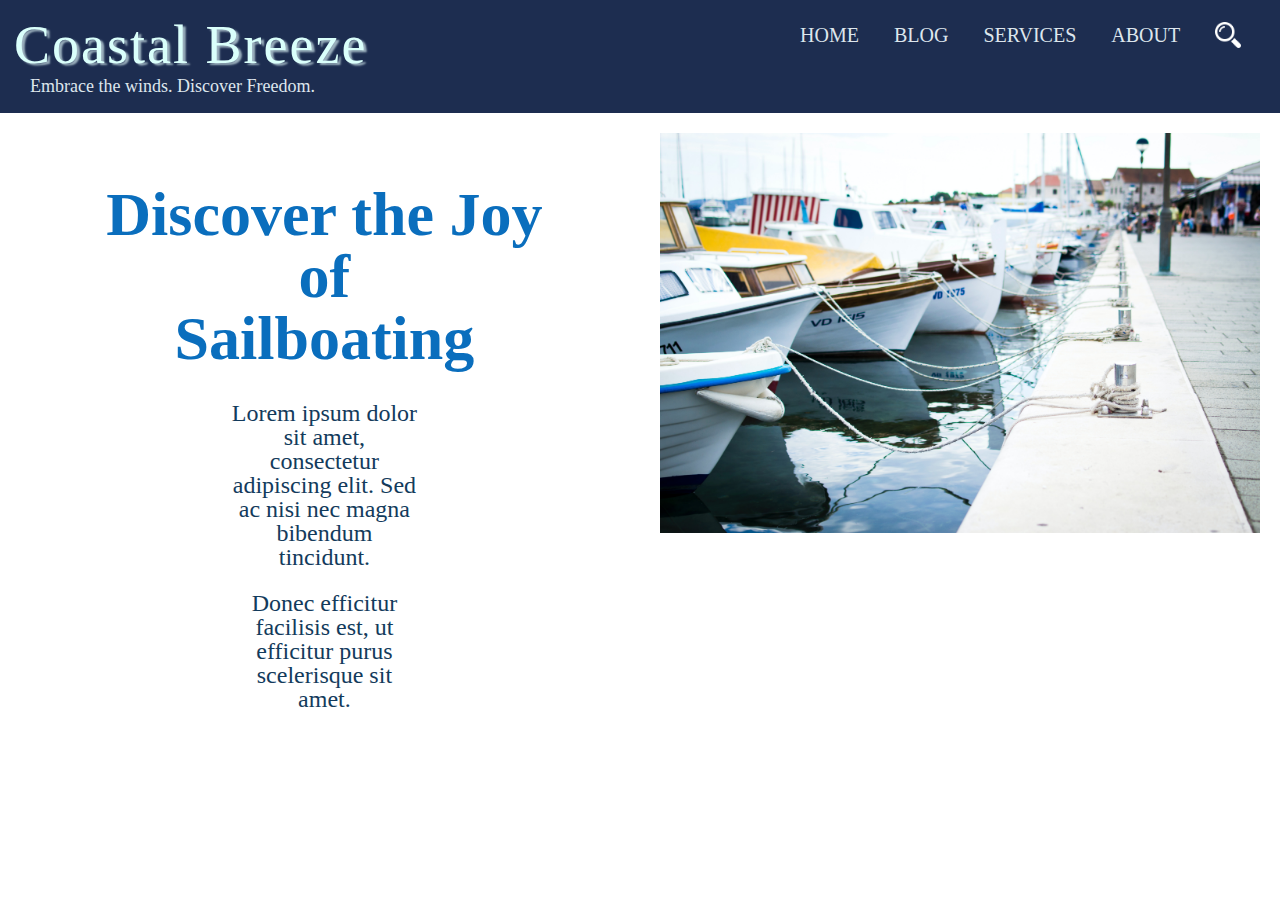
<file: block-BHaaax/index.html>
<!DOCTYPE html>
<html lang="en">

<body>

    <head>
        <meta charset="UTF-8">
        <link rel="stylesheet" href="style.css">
        <title>Coastal Breeze</title>
    </head>
    <header>
        <div class="brand">
            <h1>Coastal Breeze</h1>
            <h4>Embrace the winds. Discover Freedom.</h4>
        </div>
     <div class="nav-bar">
        <nav>
            <a href="#">HOME</a>
            <a href="#">BLOG</a>
            <a href="#">SERVICES</a>
            <a href="#">ABOUT</a>

            <a href="#"><img class="search" src="assets/search-icon.png" alt="search icon"></a>
        </nav>
    </div>
    </header>


    <main>
        <article>
        <section class="intro">
            <h2>Discover the Joy <br>of <br>Sailboating </h2>
            <p>
                Lorem ipsum dolor sit amet, consectetur adipiscing elit. Sed ac nisi nec magna bibendum tincidunt.
            </p>
            <p>
                Donec efficitur facilisis est, ut efficitur purus scelerisque sit amet.
            </p>
        </section>

        <section class="intro-image">
            <img src="assets/boats.jpg" alt="dock">
        </section>
    </article>
    </main>
</body>

</html>
</file>
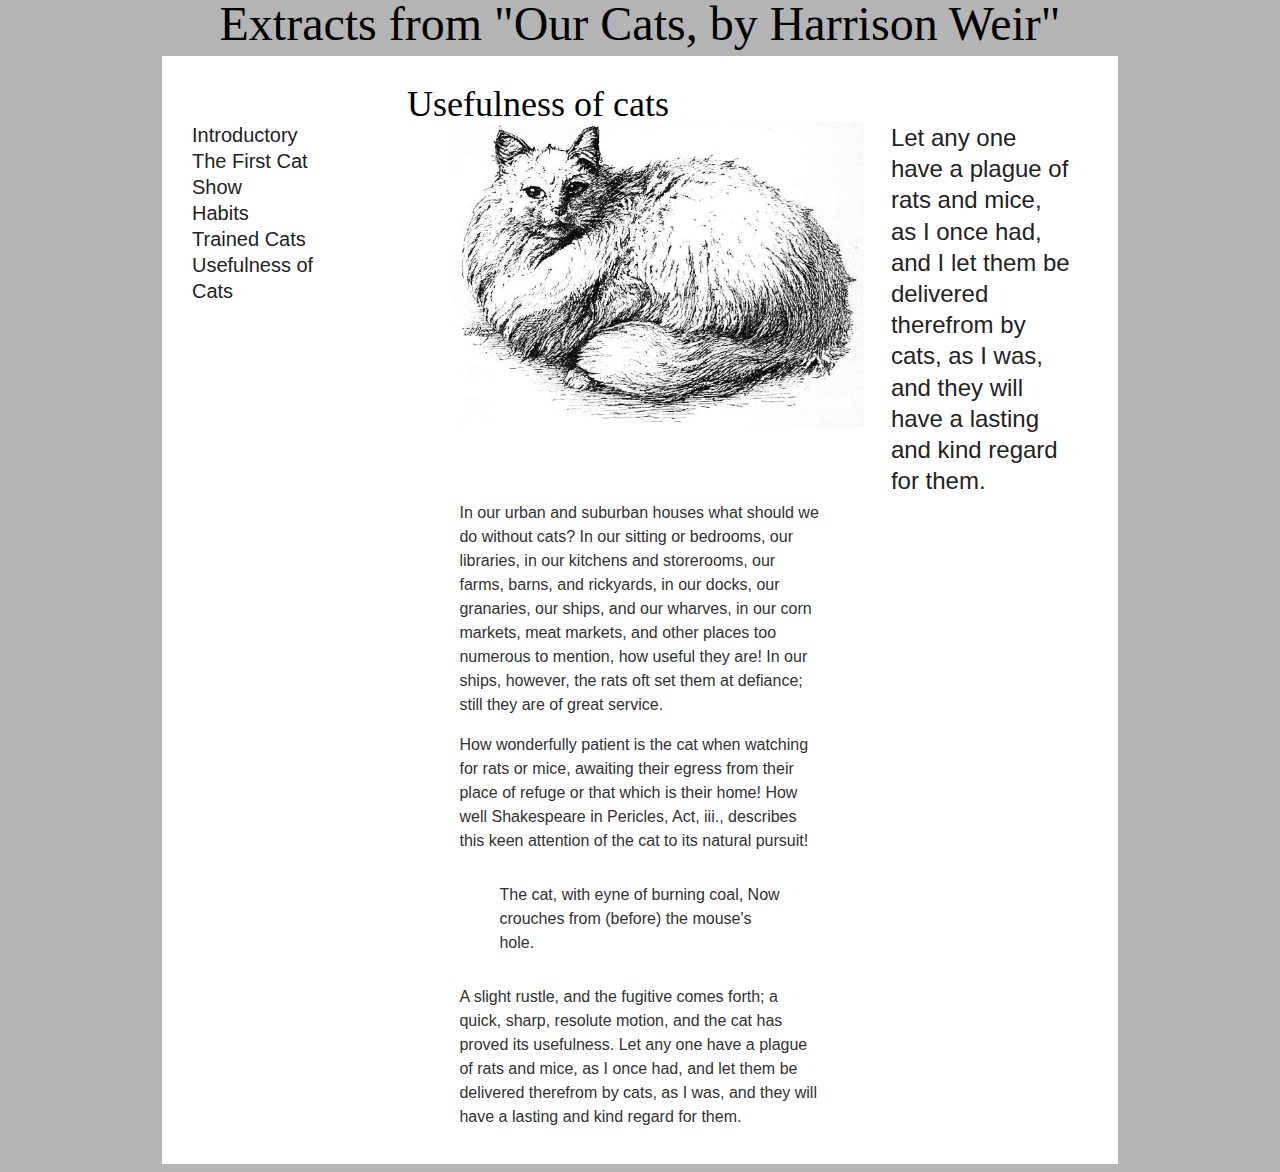
<file: block-BHaabd/index.html>
<!-- 
### Create a page according to the layout shown below

![Positioning Content Exercise 1](https://raw.githubusercontent.com/suraj122/AC-STYLE-images/master/positioning-content/ex-1.png)

- Using CSS resets is necessary.
- Use semantic tags and keep the nesting and indentation proper. -->

<!DOCTYPE html>
<html lang="en">

<head>
    <meta charset="UTF-8">
    <title></title>
    <link rel="stylesheet" href="style.css">
</head>

<body>
    <header>
        <div>
            <h1>Extracts from "Our Cats, by Harrison Weir"</h1>
        </div>
    </header>
    <main>
        <div>
            <h2>Usefulness of cats</h2>
        </div>
        
        <section class="clearfix">
            <div class="table-contents">
                <p>Introductory</p>
                <p>The First Cat Show</p>
                <p>Habits</p>
                <p>Trained Cats</p>
                <p>Usefulness of Cats</p>
            </div>

            <div class="excerpt">
                <p>
                    Let any one have a plague of rats and mice, as I once had,
                    and I let them be delivered therefrom by cats, as I was, and
                    they will have a lasting and kind regard for them.
                </p>
            </div>
            <div class="focal">
                <img src="assets/fluffy-cat.jpeg" alt="Sketch of fluffy cat">
            </div>
        </section>

        <article class="text">
            <p>
                In our urban and suburban houses what should we do without cats?
                In our sitting or bedrooms, our libraries, in our kitchens and storerooms,
                our farms, barns, and rickyards, in our docks, our granaries, our ships, and our
                wharves, in our corn markets, meat markets, and other places too numerous
                to mention, how useful they are! In our ships, however, the rats oft set them
                at defiance; still they are of great service.
            </p>
            <br>
            <p>
                How wonderfully patient is the cat when watching for rats or mice,
                awaiting their egress from their place of refuge or that which is their home!
                How well Shakespeare in Pericles, Act, iii., describes this keen attention of
                the cat to its natural pursuit!
            </p>

            <p class="indented-para">
                The cat, with eyne of burning coal, Now crouches from (before) the mouse's hole.
            </p>
            <p>
                A slight rustle, and the fugitive comes forth; a quick, sharp, resolute motion,
                and the cat has proved its usefulness. Let any one have a plague of rats and
                mice, as I once had, and let them be delivered therefrom by cats, as I was,
                and they will have a lasting and kind regard for them.
            </p>
        </article>
    </main>
</body>

</html>
</file>
<file: block-BHaaax/style.css>
/* http://meyerweb.com/eric/tools/css/reset/ 
   v2.0 | 20110126
   License: none (public domain)
*/

html,
body,
div,
span,
applet,
object,
iframe,
h1,
h2,
h3,
h4,
h5,
h6,
p,
blockquote,
pre,
a,
abbr,
acronym,
address,
big,
cite,
code,
del,
dfn,
em,
img,
ins,
kbd,
q,
s,
samp,
small,
strike,
strong,
sub,
sup,
tt,
var,
b,
u,
i,
center,
dl,
dt,
dd,
ol,
ul,
li,
fieldset,
form,
label,
legend,
table,
caption,
tbody,
tfoot,
thead,
tr,
th,
td,
article,
aside,
canvas,
details,
embed,
figure,
figcaption,
footer,
header,
hgroup,
menu,
nav,
output,
ruby,
section,
summary,
time,
mark,
audio,
video {
    margin: 0;
    padding: 0;
    border: 0;
    font-size: 100%;
    font: inherit;
    vertical-align: baseline;
}

/* HTML5 display-role reset for older browsers */
article,
aside,
details,
figcaption,
figure,
footer,
header,
hgroup,
menu,
nav,
section {
    display: block;
}

body {
    line-height: 1;
}

ol,
ul {
    list-style: none;
}

blockquote,
q {
    quotes: none;
}

blockquote:before,
blockquote:after,
q:before,
q:after {
    content: '';
    content: none;
}

table {
    border-collapse: collapse;
    border-spacing: 0;
}

/*Customizations*/
/* Header Customizations*/
header {
    background-color: #1D2D50;
    margin: 0px auto;
    padding-top: 18px;
    padding-bottom: 18px;

}

.brand {
    width: 30%;
    text-align: left;
    display: inline-block;
   
}
h1 {
    font-size: 54px;
    font-style: bold;
    color: #DAFFFB;
    letter-spacing: 2px;
    text-shadow: 3px 2px 2px rgb(157, 178, 191);
    padding-left: 14px;
}
h4 {
    color: #DDE6ED;
    font-size: 18px;
    font-family: Georgia, 'Times New Roman', Times, serif;
    padding-left: 30px;
    padding-top: 5px;
}

.nav-bar {
    width: 69%;
    text-align: right;
    vertical-align: top;
    display: inline-block;
    margin-top: 4px;
    margin-bottom: 20px;
}

nav {
    font-size: 20px;
  
}
a {
    padding-right: 30px;
    vertical-align: middle;
    text-decoration: none;
    color: #DDE6ED;
}

.search {
    width: 26px;
    height: 26px;
    vertical-align: middle;
}

/*article customizations*/
section {
   margin: 20px auto;
   text-align: center;
}
.intro {
    width: 46%;
    height: 500px;
    display: inline-block;
    margin: 40px 30px;
    vertical-align: top;

}

h2 {
    color: #0A6EBD;
    font-size: 62px;
    font-weight: bold;
    font-family: fantasy;
    text-align: center;
    padding: 30px;
}
p {
    color: #133B5C;
    font-size: 24px;
    text-align:center;
    padding: 2px 200px 20px 200px;
}


.intro-image {
    width: 48%;
    height: 500px;
    display: inline-block;
 

}
img {
    width: 600px;
    height: 400px;   

}
</file>
<file: block-BHaabd/style.css>
/*CSS Reset*/
/* http://meyerweb.com/eric/tools/css/reset/ 
   v2.0 | 20110126
   License: none (public domain)
*/

html, body, div, span, applet, object, iframe,
h1, h2, h3, h4, h5, h6, p, blockquote, pre,
a, abbr, acronym, address, big, cite, code,
del, dfn, em, img, ins, kbd, q, s, samp,
small, strike, strong, sub, sup, tt, var,
b, u, i, center,
dl, dt, dd, ol, ul, li,
fieldset, form, label, legend,
table, caption, tbody, tfoot, thead, tr, th, td,
article, aside, canvas, details, embed, 
figure, figcaption, footer, header, hgroup, 
menu, nav, output, ruby, section, summary,
time, mark, audio, video {
	margin: 0;
	padding: 0;
	border: 0;
	font-size: 100%;
	font: inherit;
	vertical-align: baseline;
}
/* HTML5 display-role reset for older browsers */
article, aside, details, figcaption, figure, 
footer, header, hgroup, menu, nav, section {
	display: block;
}
body {
	line-height: 1;
}
ol, ul {
	list-style: none;
}
blockquote, q {
	quotes: none;
}
blockquote:before, blockquote:after,
q:before, q:after {
	content: '';
	content: none;
}
table {
	border-collapse: collapse;
	border-spacing: 0;
}


/*Customizations Begin*/

body{
    background-color: rgb(180, 180, 180);
}
h1{
    font-size: 48px;
    text-align: center;
}
main{
    background-color: white;
    width: 70%;
    margin: 8px auto;
    padding: 30px;
}


h2{
    font-size: 36px;
    text-align: left;
    margin-left: 24%;
}
.table-contents{
    line-height: 1.3;
    font-size: 20px;
    font-family: Arial, Helvetica, sans-serif;
    color: rgb(34, 34, 34);
    max-width: 15%;
    float: left;
    margin-right: 14%;
}
.focal img{
    max-width: 46%;
    float: left;
}

.excerpt{
    line-height: 1.3;
    font-size: 24px;
    font-family: Arial, Helvetica, sans-serif;
    color: rgb(34, 34, 34);
    max-width: 20%;
    margin-right: 2%;
    float: right;
}

.clearfix::before, .clearfix::after{
    content:"";
    display: table;
    
}

.clearfix::after{
    clear: both;
}

.text{
    width: 40.3%;
    margin: 5px auto;

}

.text p{
    font-size: 16px;
    color: rgb(50, 49, 49);
    text-align: left;
    line-height: 1.5;
    font-family: Arial, Helvetica, sans-serif;
}

.indented-para{
    margin: 30px 40px;
    font-family: Arial, Helvetica, sans-serif;
}
</file>
